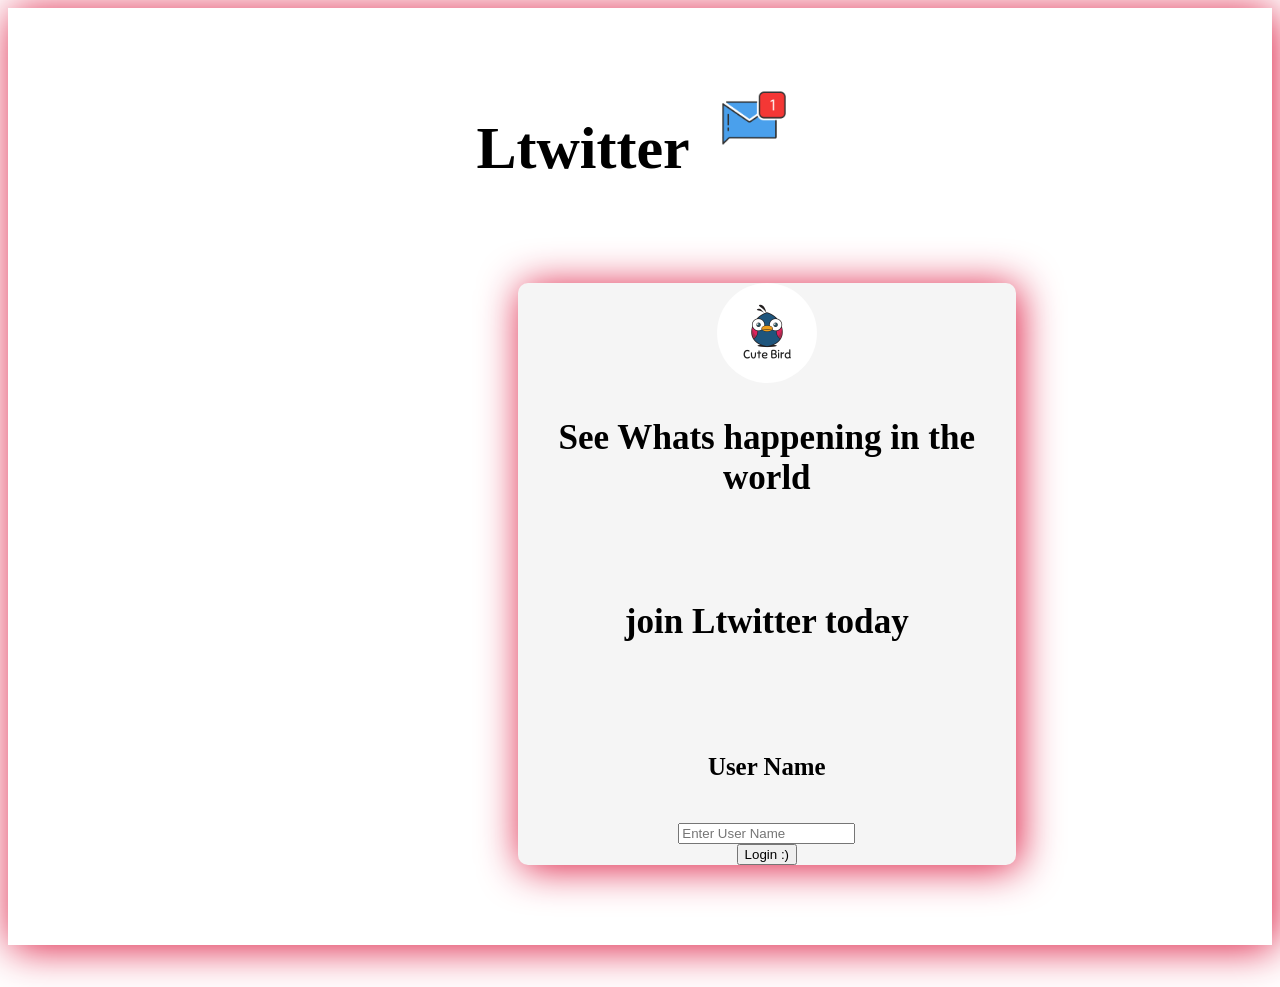
<file: index.html>
<html>
    <head>
        <title>Ltwitter</title>
        <link rel="stylesheet" href="a.css">
        <script src="main.js"></script>
    </head>
    <body>
        <div id="outline">
        <h1>Ltwitter <img src="m2.png" id="img-ltwitter"></h1>
        <div id="div1">
            <center>
            <img src = "logo.png" id="img1">
            <br>
            <h3>See Whats happening in the world</h3>
            <br>
            <h3>join Ltwitter today</h3>
            <br>
            <h5>User Name</h5>
            <input type="text" id="username" placeholder="Enter User Name">
            <br>
            <button type="button" onclick="Adduser()">Login :)</button>

            </center>
        </div>
    </div>
        <br >
    
     <script>
         console.log('website opend')
     </script>
     
    
    </body>
        
</html>
</file>
<file: a.css>
body{
    background-image: url('https://media.istockphoto.com/photos/abstract-blur-soft-focus-blue-color-interior-of-modern-cleaning-picture-id1156772856?k=20&m=1156772856&s=612x612&w=0&h=YatSXcdYafrpPYGV2lvJ7z72Eq0AeiPPxypqz3QomaY=');
    background-repeat: no-repeat;
    background-size: cover;
    background-position: center;
    text-align: center;
    font-size: 30px;
}
#img-ltwitter{
    width: 100px;
    height: 100px;
}
#img1{
    width: 100px;
    height: 100px;
    border-radius: 50%;

}
#div1{
    float: none;
    margin-top: 100px;
    text-align: center;
    margin-left: 500px;
    
    background-color: whitesmoke;
    width: 40%;
    border-radius: 10px;
    box-shadow: 3px 3px 40px crimson;
    margin-bottom: 70px;
}
h1 {
    margin-top: 50px;

}
#outline{
    box-shadow: 3px 3px 40px crimson;
    top: 1;
    padding:10px;
}
</file>
